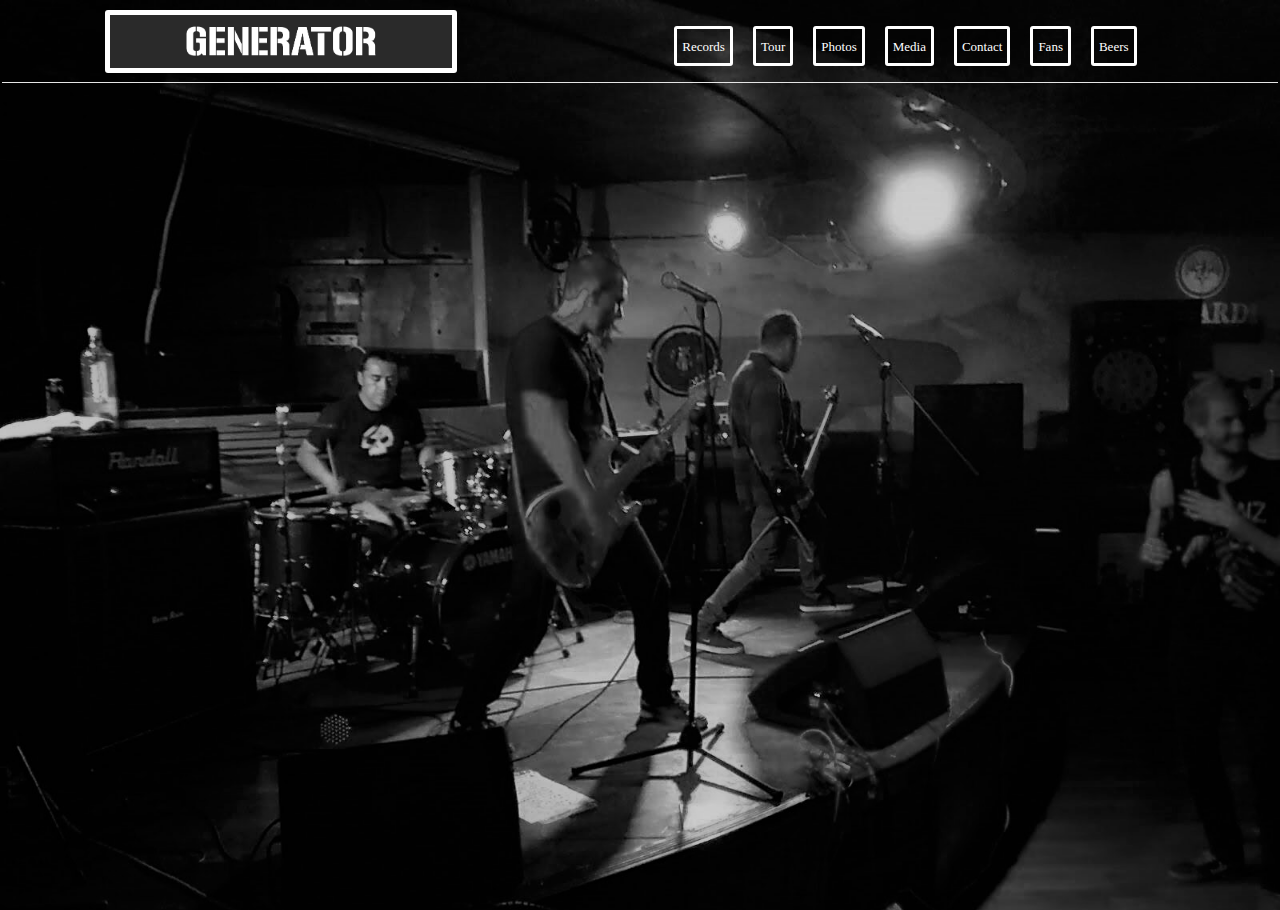
<file: index.html>
<!DOCTYPE html>
<html lang="en">

<head>
    <meta charset="UTF-8" />
    <meta name="viewport" content="width=device-width, initial-scale=1, shrink-to-fit=no" />
    <title>Generator</title>
    <link rel="stylesheet" href="https://stackpath.bootstrapcdn.com/bootstrap/4.4.1/css/bootstrap.min.css"
        integrity="sha384-Vkoo8x4CGsO3+Hhxv8T/Q5PaXtkKtu6ug5TOeNV6gBiFeWPGFN9MuhOf23Q9Ifjh" crossorigin="anonymous" />

    <link rel="stylesheet" type="text/css" href="./style.css" />

</head>

<body class="bg">
    <header>
        <figure>
            <img class="logo" src="logo.png" alt="logo">
        </figure>

        <nav>
            <ul>
                <li> <a href="https://generatorband.bandcamp.com/releases" target="_blank">Records</a></li>
                <li><a href="#" class="tours">Tour</a></li>
                <li><a href="#">Photos</a></li>
                <li><a href="#">Media</a></li>
                <li><a href="#">Contact</a></li>
                <li><a href="#" class="fans" title=" ">Fans</a></li>
                <li><a href="#" class="clickBeer" id="press_beer">Beers</a></li>
            </ul>
        </nav>

    </header>
    <hr />

    <div><img id="show_beer" /></div>


    <div class="center-tour">
        <div id="tour_style">...Sorry, We don't have shows...</div>
    </div>

    <div id="perfect">perfect</div>
    <div id="form">
        <div class="center-form">
            <form id="alert">
                <div class="form-group">
                    <label for="inputEmail4">Email</label>
                    <input type="email" class="form-control" id="inputEmail4" />
                    <div id="msg-email">incorrect format</div>
                </div>

                <div class="form-group">
                    <label for="inputAddress">Address</label>
                    <input type="text" class="form-control" id="inputAddress" placeholder="1234 Main St" />
                    <div id="msg-address">incorrect format</div>
                </div>

                <div class="form-row">
                    <div class="form-group col-md-6">
                        <label for="inputCity">City</label>
                        <input type="text" class="form-control" id="inputCity" />
                        <div id="msg-city">incorrect format</div>
                    </div>

                    <div class="form-group col-md-4">
                        <label for="inputState">State</label>
                        <input id="inputState" class="form-control" />
                        <div id="msg-state">incorrect format</div>
                    </div>

                    <div class="form-group col-md-">
                        <label for="inputZip">Zip</label>
                        <input type="number" class="form-control" id="inputZip" />
                        <div id="msg-zip">incorrect format</div>
                    </div>
                </div>

                <button id="send" type="submit" class="btn_primary">
                    Sign in
                </button>
            </form>
        </div>
    </div>

    <footer></footer>
    <script src="./tours.js" language="javascript " type="text/javascript "></script>
    <script src="./fans.js" language="javascript" type="text/javascript"></script>
    <script src="./beer.js" language="javascript" type="text/javascript"></script>

    <script src="https://code.jquery.com/jquery-3.4.1.slim.min.js "
        integrity="sha384-J6qa4849blE2+poT4WnyKhv5vZF5SrPo0iEjwBvKU7imGFAV0wwj1yYfoRSJoZ+n "
        crossorigin="anonymous "></script>
    <script src="https://cdn.jsdelivr.net/npm/popper.js@1.16.0/dist/umd/popper.min.js "
        integrity="sha384-Q6E9RHvbIyZFJoft+2mJbHaEWldlvI9IOYy5n3zV9zzTtmI3UksdQRVvoxMfooAo "
        crossorigin="anonymous "></script>
    <script src="https://stackpath.bootstrapcdn.com/bootstrap/4.4.1/js/bootstrap.min.js "
        integrity="sha384-wfSDF2E50Y2D1uUdj0O3uMBJnjuUD4Ih7YwaYd1iqfktj0Uod8GCExl3Og8ifwB6 "
        crossorigin="anonymous "></script>
</body>

</html>
</file>
<file: style.css>
body,
html {
  margin: 0;
  height: 100%;
}

.bg {
  /* The image used */
  background-image: url("band.jpg");
  /* Full height */
  height: 100%;
  /* Center and scale the image nicely */
  background-repeat: no-repeat;
  background-size: cover;
}

header {
  display: flex;
  justify-content: space-around;
  margin: 10px 10px 0 10px;
}

figure {
  height: 4em;
  margin: 0;
}

nav {
  margin-right: 0.75em;
  animation: click 2s linear;
}

ul {
  display: flex;
  padding: 1em;
  margin: 0;
}

li {
  list-style: none;
  padding: 5px;
  border: 3px solid white;
  margin: 0 10px;
  border-radius: 3px;
}

a {
  color: white;
  text-decoration: none;
  font-family: cursive;
  font-size: small;
  transition: 0.5s;
  cursor: pointer;
}

hr {
  margin: 0 2px;
  background-color: white;
}

.logo {
  width: 22em;
  border: 5px solid white;
  border-radius: 3px;
}

a:hover {
  background-color: white;
  color: black;
  padding: 1px 0;
  border-radius: 3px;
  transition: 0.5s;
  text-decoration: none;
  font-family: cursive;
  cursor: pointer;
}

@keyframes click {
  from {
    margin-left: 25%;
  }
  to {
    margin-right: 0%;
  }
}

.center-tour {
  display: flex;
  justify-content: center;
  margin-top: 10em;
  animation: click 2s linear;
}

#tour_style {
  padding: 1em;
  border: 5px solid white;
  color: white;
  border-radius: 3px;
  width: 20em;
  text-align: center;
  font-size: 2em;
  display: none;
}

@keyframes press {
  from {
    display: none;
  }
  to {
    display: block;
  }
}

.center-form {
  display: flex;
  justify-content: center;
  align-items: center;
  margin-top: 10em;
  animation: click 2s linear;
}

#alert {
  padding: 1em;
  border: 5px solid white;
  color: white;
  border-radius: 3px;
}

#form {
  display: none;
}

#msg-email {
  color: rgb(146, 45, 45);
  font-size: small;
  display: none;
}

#msg-address {
  color: rgb(146, 45, 45);
  font-size: small;
  display: none;
}

#msg-city {
  color: rgb(146, 45, 45);
  font-size: small;
  display: none;
}

#msg-state {
  color: rgb(146, 45, 45);
  font-size: small;
  display: none;
}

#msg-zip {
  color: rgb(146, 45, 45);
  font-size: small;
  display: none;
}

.btn_primary {
  background-color: white;
  color: black;
  border-color: white;
  display: inline-block;
  font-weight: 400;
  text-align: center;
  vertical-align: middle;
  cursor: pointer;
  -webkit-user-select: none;
  -moz-user-select: none;
  -ms-user-select: none;
  user-select: none;
  border: 1px solid transparent;
  padding: 0.375rem 0.75rem;
  font-size: 1rem;
  line-height: 1.5;
  border-radius: 0.25rem;
  transition: color 0.15s ease-in-out, background-color 0.15s ease-in-out,
    border-color 0.15s ease-in-out, box-shadow 0.15s ease-in-out;
}

#show_beer {
  width: 4em;
  margin: 5em 40em;
  display: none;
}

.btn_primary:hover {
  color: white;
  background-color: black;
  border-color: white;
}

#perfect {
  display: none;
  color: white;
  text-align: center;
  font-size: 2em;
}

@media (max-width: 950px) {
  li {
    padding: 3px;
  }
}

@media (max-width: 925px) {
  li {
    padding: 3px;
  }
}

@media (max-width: 800px) {
  header {
    display: inline;
    margin: 0;
    text-align: center;
  }
  nav {
    margin: 0.5em;
  }
  ul {
    padding: 0;
    margin-bottom: 0;
    justify-content: center;
  }
  li {
    padding: 2px;
    margin: 0 5px;
  }
  .center-form {
    display: flex;
    justify-content: left;
    align-items: center;
  }
  hr {
    margin-top: 0.5em;
  }
}

@media (max-width: 650px) {
  .logo {
    width: 21.3em;
  }
  li {
    padding: 1px;
  }
  figure {
    margin: 0;
    width: auto;
  }
  hr {
    margin-top: 0;
  }
}

@media (max-width: 359px) {
  .logo {
    width: 90%;
  }
  ul {
    justify-content: center;
  }
  li {
    margin: 0;
  }
}

@media (max-width: 340px) {
  ul {
    justify-content: center;
  }
}
</file>
